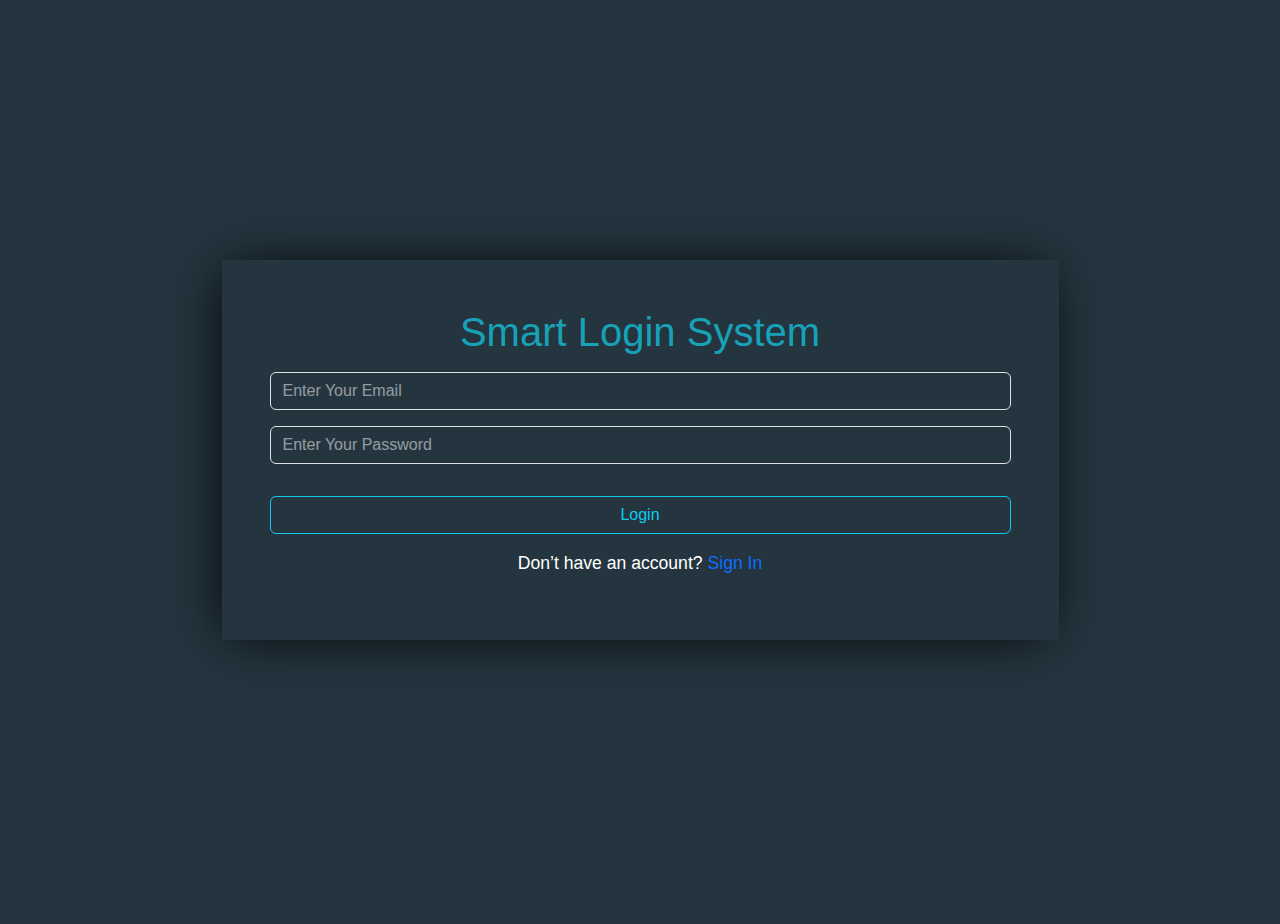
<file: index.html>
<!DOCTYPE html>
<html lang="en">

<head>
    <meta charset="UTF-8">
    <meta name="viewport" content="width=device-width, initial-scale=1.0">
    <link rel="stylesheet" href="./css/bootstrap.min.css">
    <link rel="stylesheet" href="https://cdnjs.cloudflare.com/ajax/libs/font-awesome/6.5.1/css/all.min.css"
        integrity="sha512-DTOQO9RWCH3ppGqcWaEA1BIZOC6xxalwEsw9c2QQeAIftl+Vegovlnee1c9QX4TctnWMn13TZye+giMm8e2LwA=="
        crossorigin="anonymous" referrerpolicy="no-referrer" />
    <link rel="stylesheet" href="./css/style.css">
    <title>Login</title>
</head>

<body>
    <header class="w-100 vh-100 d-flex justify-content-center align-items-center">
        <div class="container w-100 ">
            <div class="box mx-auto w-75 p-5 text-center text-white ">
                <h2 class="">Smart Login System
                </h2>
                <input type="email" name="email" placeholder="Enter Your Email" id="emailEnter"
                    class="form-control my-3 bg-transparent text-white">
                <input type="password" name="password" placeholder="Enter Your Password" id="passEnter"
                    class="form-control my-3 bg-transparent ">

                <p class="text-danger d-none" id="loginMassage">Check Your Email Or Password </p>

                <button type="submit" value="Login" class="btn btn-outline-info form-control my-3"
                    id="login">Login</button>
                <p>Don’t have an account?<a href="./html/login2.html"> Sign In</a></p>
            </div>
        </div>
    </header>

.




    <script src="./js/bootstrap.bundle.min.js"></script>
    <script src="./js/log1Code.js"></script>
</body>

</html>
</file>
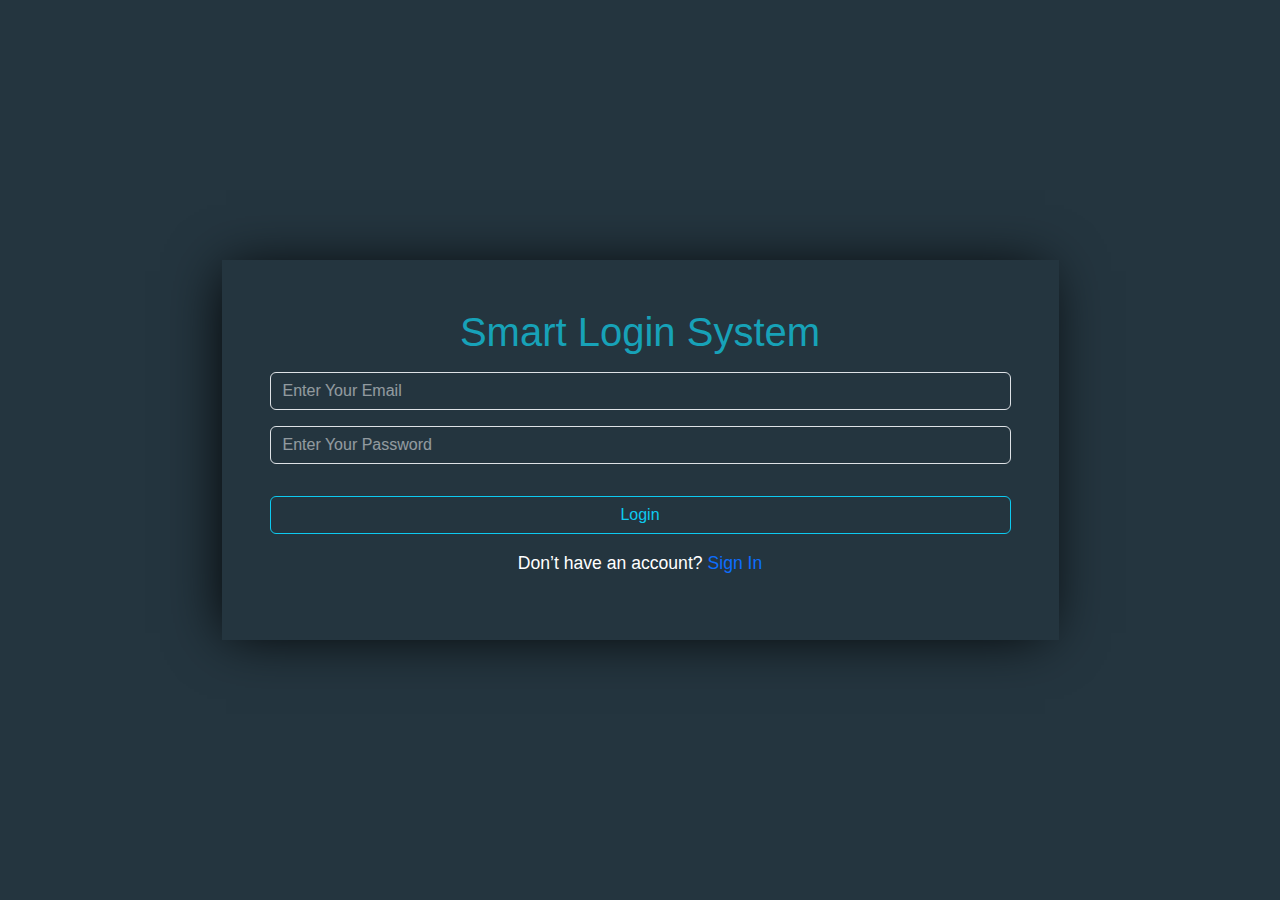
<file: html/index.html>
<!DOCTYPE html>
<html lang="en">

<head>
    <meta charset="UTF-8">
    <meta name="viewport" content="width=device-width, initial-scale=1.0">
    <link rel="stylesheet" href="../css/bootstrap.min.css">
    <link rel="stylesheet" href="https://cdnjs.cloudflare.com/ajax/libs/font-awesome/6.5.1/css/all.min.css"
        integrity="sha512-DTOQO9RWCH3ppGqcWaEA1BIZOC6xxalwEsw9c2QQeAIftl+Vegovlnee1c9QX4TctnWMn13TZye+giMm8e2LwA=="
        crossorigin="anonymous" referrerpolicy="no-referrer" />
    <link rel="stylesheet" href="../css/style.css">
    <title>Login</title>
</head>

<body>
    <header class="w-100 vh-100 d-flex justify-content-center align-items-center">
        <div class="container w-100 ">
            <div class="box mx-auto w-75 p-5 text-center text-white ">
                <h2 class="">Smart Login System
                </h2>
                <input type="email" name="email" placeholder="Enter Your Email" id="emailEnter"
                    class="form-control my-3 bg-transparent text-white">
                <input type="password" name="password" placeholder="Enter Your Password" id="passEnter"
                    class="form-control my-3 bg-transparent ">

                <p class="text-danger d-none" id="loginMassage">Check Your Email Or Password </p>

                <button type="submit" value="Login" class="btn btn-outline-info form-control my-3"
                    id="login">Login</button>
                <p>Don’t have an account?<a href="login2.html"> Sign In</a></p>
            </div>
        </div>
    </header>






    <script src="../js/bootstrap.bundle.min.js"></script>
    <script src="../js/log1Code.js"></script>
</body>

</html>
</file>
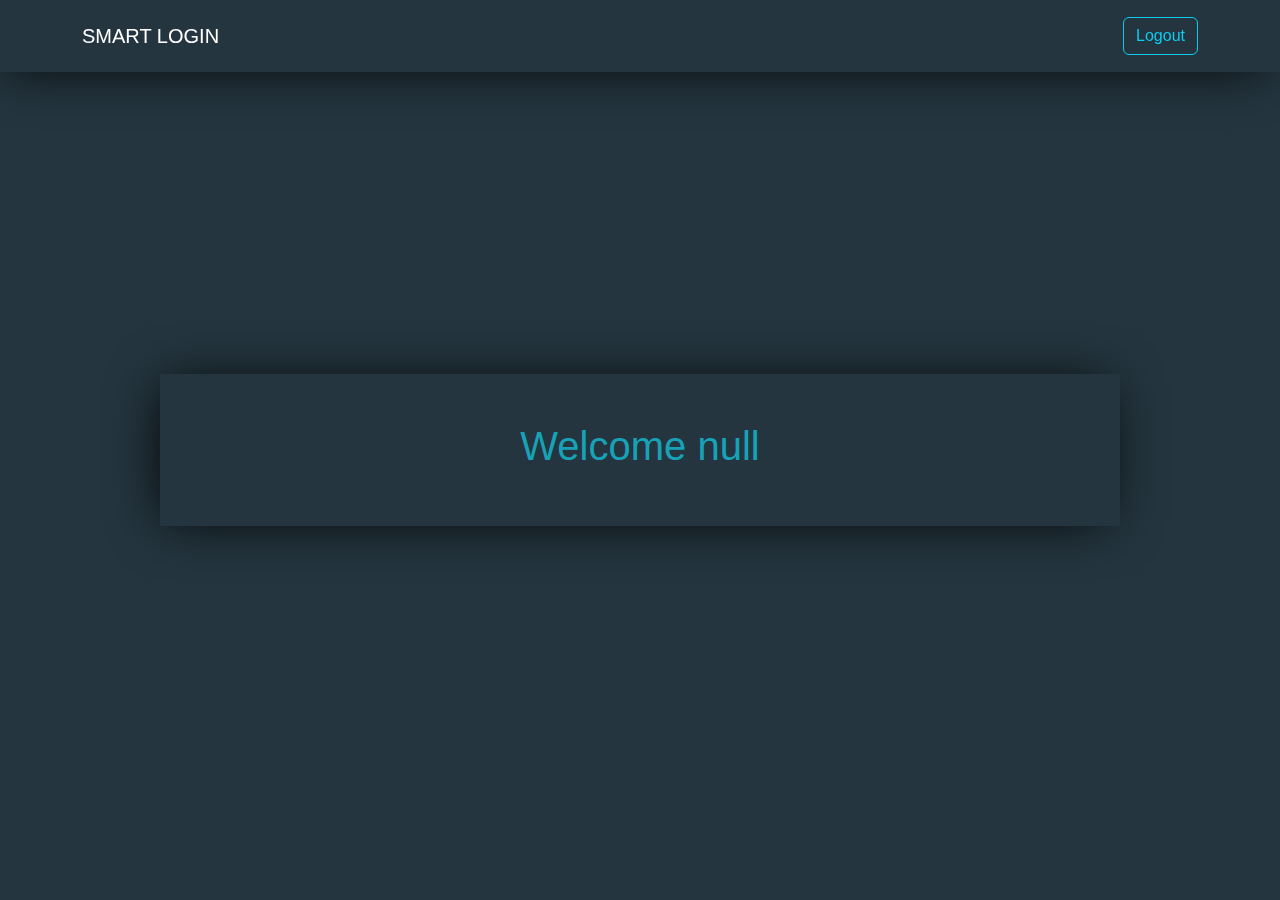
<file: html/home.html>
<!DOCTYPE html>
<html lang="en">

<head>
    <meta charset="UTF-8">
    <meta name="viewport" content="width=device-width, initial-scale=1.0">
    <link rel="stylesheet" href="https://cdnjs.cloudflare.com/ajax/libs/font-awesome/6.5.1/css/all.min.css"
        integrity="sha512-DTOQO9RWCH3ppGqcWaEA1BIZOC6xxalwEsw9c2QQeAIftl+Vegovlnee1c9QX4TctnWMn13TZye+giMm8e2LwA=="
        crossorigin="anonymous" referrerpolicy="no-referrer" />
    <link rel="stylesheet" href="../css/bootstrap.min.css">
    <link rel="stylesheet" href="../css/homestyle.css">
    <title>Smart Login</title>
</head>

<body>
    <nav class="navbar text-white py-3 fixed-top">
        <div class="container">
            <a class="navbar-brand text-white">SMART LOGIN
            </a>
            <a href="../index.html" class=" btn btn-outline-info">Logout</a>
        </div>
    </nav>
    <header class="w-100 vh-100 d-flex justify-content-center align-items-center">



        <div class="box p-5  text-white w-75 text-center">
            <h1 id="Welcome">Welcome </h1>
        </div>



    </header>

    <script src="../js/bootstrap.bundle.min.js"></script>
    <script src="../js/homeCode.js"></script>
</body>

</html>
</file>
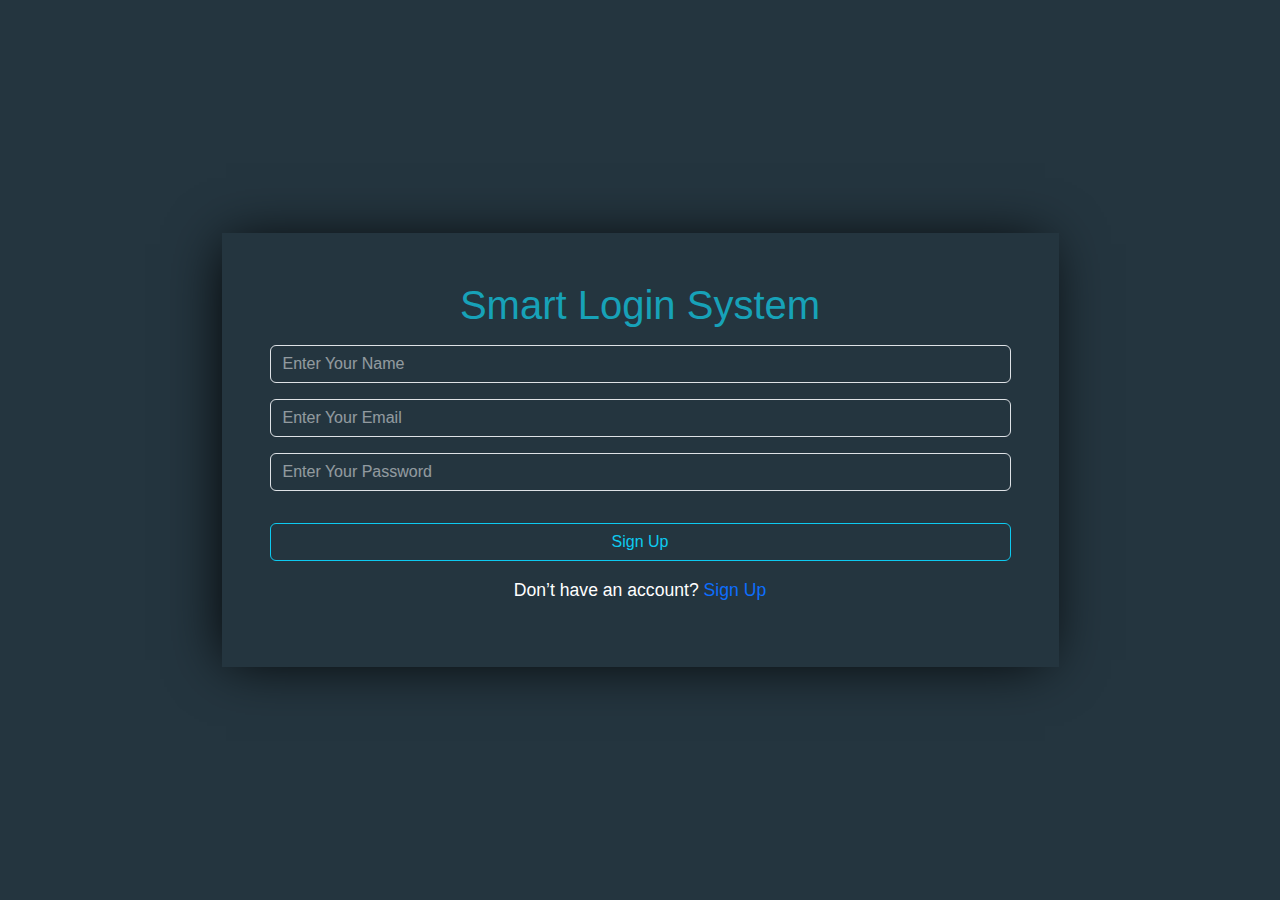
<file: html/login2.html>
<!DOCTYPE html>
<html lang="en">

<head>
    <meta charset="UTF-8">
    <meta name="viewport" content="width=device-width, initial-scale=1.0">
    <link rel="stylesheet" href="../css/bootstrap.min.css">
    <link rel="stylesheet" href="https://cdnjs.cloudflare.com/ajax/libs/font-awesome/6.5.1/css/all.min.css"
        integrity="sha512-DTOQO9RWCH3ppGqcWaEA1BIZOC6xxalwEsw9c2QQeAIftl+Vegovlnee1c9QX4TctnWMn13TZye+giMm8e2LwA=="
        crossorigin="anonymous" referrerpolicy="no-referrer" />
    <link rel="stylesheet" href="../css/style.css">
    <title>signUp</title>
</head>

<body>
    <header class="w-100 vh-100 d-flex justify-content-center align-items-center">
        <div class="container">
            <div class="box mx-auto w-75 p-5 text-center text-white">
                <h2 class="">Smart Login System
                </h2>
                <input required type="text " placeholder="Enter Your Name" class="form-control my-3 bg-transparent"
                    id="name">
                <input type="email" name="email" placeholder="Enter Your Email" id="mail"
                    class="form-control my-3 bg-transparent text-white" required>
                <input type="password" name="password" placeholder="Enter Your Password" id="pass"
                    class="form-control my-3 bg-transparent" required>
                <P class=" my-3 d-none" id="massage">All Inputs Is Required
                </P>
                <button type="submit" value="Sign" class="btn btn-outline-info form-control my-3" id="signUp">Sign
                    Up</button>
                <p>Don’t have an account?<a href="../index.html"> Sign Up</a></p>
            </div>
        </div>
    </header>






    <script src="../js/bootstrap.bundle.min.js"></script>
    <script src="../js/log2Code.js"></script>
</body>

</html>
</file>
<file: css/style.css>
body {
  background: #24353f;
  font-family: "Titillium Web", sans-serif;
}
p{font-size: 1.1rem;}
h2 {
  color: #17a2b8;
  font-size: 2.5rem;
  font-weight: 500;
  margin-bottom: 0.5rem;
}
.box {
  box-shadow: -5px 2px 54px -9px rgba(0, 0, 0, 1);
}
input
{
  color: #fff !important;
  background-color: transparent !important;

}


input::placeholder
{
  color: #fff !important;
  opacity: .5 !important;
}
a
{
  text-decoration: none;
}
a:hover
{
  text-decoration: underline;

}
</file>
<file: css/homestyle.css>
body {
  background: #24353f;
  font-family: "Titillium Web", sans-serif;
}
nav {
  box-shadow: -5px 2px 54px -9px rgba(0, 0, 0, 1);
  background: #24353f !important;
}
a {
  font-size: 1.5rem;
}

.box {
  box-shadow: -5px 2px 54px -9px rgba(0, 0, 0, 1);
}

h1 {
  color: #17a2b8;
}
</file>
